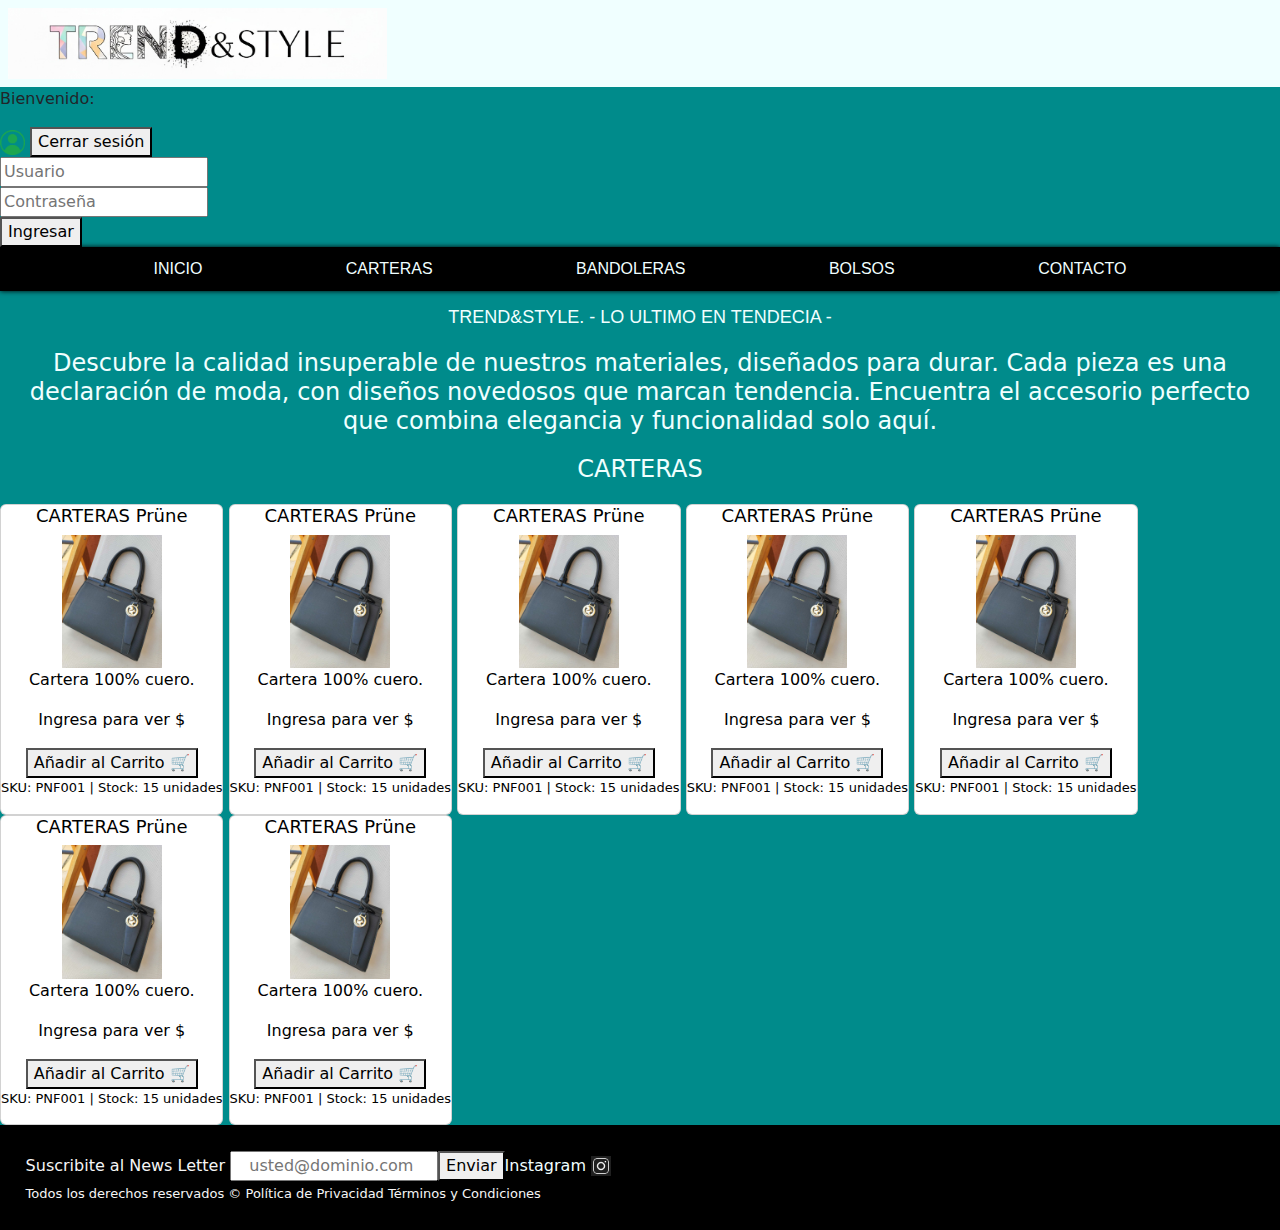
<file: carteras.html>
<!DOCTYPE html>
<html lang="en">
<head>
    <meta charset="UTF-8">
    <meta name="viewport" content="width=device-width, initial-scale=1.0">
    <link rel="stylesheet" href="styles.css">
    <title>Trend&Style</title>
</head>

<body class="body">
    <header><img src="media/TREND LINEAL.jpg" alt="LOGO" width="30%" >
    </header>

    <section class="contenedor_login_seccion">
    <span class="login_exitoso">
        <p>Bienvenido: <span id="email_usuario"></span></p>
        <img src="media/pngaaa.com-5036557.png" alt="LOGO" width="25px" height="25">
        <button class="boton" id="boton_logout" type="button">Cerrar sesión</button>
    </span>

    <span >
        <form class="contenedor_login" id="formulario_loging">
            <input 
                class="input_ingreso" 
                id="user_input" 
                type="email" 
                placeholder="Usuario" 
                required>
            <div id="empty_email_error" class="error-message"></div>

            <input 
                class="input_ingreso" 
                id="user_password" 
                type="password" placeholder="Contraseña" 
                required>
            <div id="empty_psw_error" class="error-message"></div>

            <button class="boton" id="boton_login" type="submit">Ingresar</button>

            <div id="login_error_error" class="error-message"></div>
        </form>
    </span>
    </section>

<nav class="navegador">
            <ul class="listaLink">
                 <li ><a class="link" href="index.html">INICIO</a></li>
                 <li ><a class="link" href="carteras.html">CARTERAS</a></li>
                 <li ><a class="link" href="bandoleras.html">BANDOLERAS</a></li>
                 <li ><a class="link" href="bolsos.html">BOLSOS</a></li>
                 <li ><a class="link" href="contacto.html">CONTACTO</a></li>
            </ul>
        </nav>
    
    <h1 class="Bienvenida">TREND&STYLE.  - LO ULTIMO EN TENDECIA -</h1>
    
    <h2 class ="titulo_ofertas"> <p>Descubre la calidad insuperable de nuestros materiales, diseñados para durar. Cada pieza es una declaración de moda, con diseños novedosos que marcan tendencia. Encuentra el accesorio perfecto que combina elegancia y funcionalidad solo aquí.</p> </h2>



    <main>

        <h2 class="titulo_ofertas">CARTERAS</h2>

        <div class="col">
            <div class="card">
                <h2 class="producto-nombre">CARTERAS Prüne</h2>
                <section class="imagen_producto"> <img src="media/ardilla-roja-negra-1-.jpg" alt="Cartera" width=100px></section>

                <p class="producto-descripcion">
                    Cartera 100% cuero.
                </p>

                <p class="producto-precio">
                    <span class="precio-actual">$49.99</span>
                </p>

                <button class="boton-comprar">
                    Añadir al Carrito 🛒
                </button>

                <p class="producto-meta">
                    SKU: PNF001 | Stock: 15 unidades
                </p>
            </div>
        </div>

        <div class="col">
        <div class="card">
                <h2 class="producto-nombre">CARTERAS Prüne</h2>
                <section class="imagen_producto"> <img src="media/ardilla-roja-negra-1-.jpg" alt="Cartera" width=100px></section>

                <p class="producto-descripcion">
                    Cartera 100% cuero.
                </p>

                <p class="producto-precio">
                    <span class="precio-actual">$49.99</span>
                    </p>

                <button class="boton-comprar">
                    Añadir al Carrito 🛒
                </button>

                <p class="producto-meta">
                    SKU: PNF001 | Stock: 15 unidades
                </p>
            </div>
        </div>

        <div class="col">
        <div class="card">
                <h2 class="producto-nombre">CARTERAS Prüne</h2>
                <section class="imagen_producto"> <img src="media/ardilla-roja-negra-1-.jpg" alt="Cartera" width=100px></section>

                <p class="producto-descripcion">
                    Cartera 100% cuero.
                </p>

                <p class="producto-precio">
                    <span class="precio-actual">$49.99</span>
                    </p>

                <button class="boton-comprar">
                    Añadir al Carrito 🛒
                </button>

                <p class="producto-meta">
                    SKU: PNF001 | Stock: 15 unidades
                </p>
            </div>
        </div>

        <div class="col">
        <div class="card">
                <h2 class="producto-nombre">CARTERAS Prüne</h2>
                <section class="imagen_producto"> <img src="media/ardilla-roja-negra-1-.jpg" alt="Cartera" width=100px></section>

                <p class="producto-descripcion">
                    Cartera 100% cuero.
                </p>

                <p class="producto-precio">
                    <span class="precio-actual">$49.99</span>
                    </p>

                <button class="boton-comprar">
                    Añadir al Carrito 🛒
                </button>

                <p class="producto-meta">
                    SKU: PNF001 | Stock: 15 unidades
                </p>
            </div>
        </div>

        <div class="col">
        <div class="card">
                <h2 class="producto-nombre">CARTERAS Prüne</h2>
                <section class="imagen_producto"> <img src="media/ardilla-roja-negra-1-.jpg" alt="Cartera" width=100px></section>

                <p class="producto-descripcion">
                    Cartera 100% cuero.
                </p>

                <p class="producto-precio">
                    <span class="precio-actual">$49.99</span>
                    </p>

                <button class="boton-comprar">
                    Añadir al Carrito 🛒
                </button>

                <p class="producto-meta">
                    SKU: PNF001 | Stock: 15 unidades
                </p>
            </div>
        </div>

        <div class="col">
            <div class="card">
                <h2 class="producto-nombre">CARTERAS Prüne</h2>
                <section class="imagen_producto"> <img src="media/ardilla-roja-negra-1-.jpg" alt="Cartera" width=100px></section>

                <p class="producto-descripcion">
                    Cartera 100% cuero.
                </p>

                <p class="producto-precio">
                    <span class="precio-actual">$49.99</span>
                    </p>

                <button class="boton-comprar">
                    Añadir al Carrito 🛒
                </button>

                <p class="producto-meta">
                    SKU: PNF001 | Stock: 15 unidades
                </p>
            </div>
        </div>

        <div class="col">
            <div class="card">
                <h2 class="producto-nombre">CARTERAS Prüne</h2>
                <section class="imagen_producto"> <img src="media/ardilla-roja-negra-1-.jpg" alt="Cartera" width=100px></section>

                <p class="producto-descripcion">
                    Cartera 100% cuero.
                </p>

                <p class="producto-precio">
                    <span class="precio-actual">$49.99</span>
                    </p>

                <button class="boton-comprar">
                    Añadir al Carrito 🛒
                </button>

                <p class="producto-meta">
                    SKU: PNF001 | Stock: 15 unidades
                </p>
            </div>
        </div>
    
        
    </main>

    <footer class="pie"> 
        <div class="contenedor_footer">      
        <span class="news_letter">Suscribite al News Letter <input type="email" id="correo" name="correo" placeholder="   usted@dominio.com"><button>Enviar</button></span><span class="icono_insta">Instagram <img src="/FULL STACK/WORKSPACE/media/images.png" alt=""width=20px> </span>
        </div>
        
        <div class="contenedor_derechos">  
            <span class="derechos">Todos los derechos reservados  ©  </span>  
            <span class="derechos">Política de Privacidad </span>
            <span class="derechos">Términos y Condiciones </span>
        </div>          
    </footer>

    <link rel="stylesheet" href="bootstrap.min.css">
    <script src="index.js"></script>
</body>

</html>
</file>
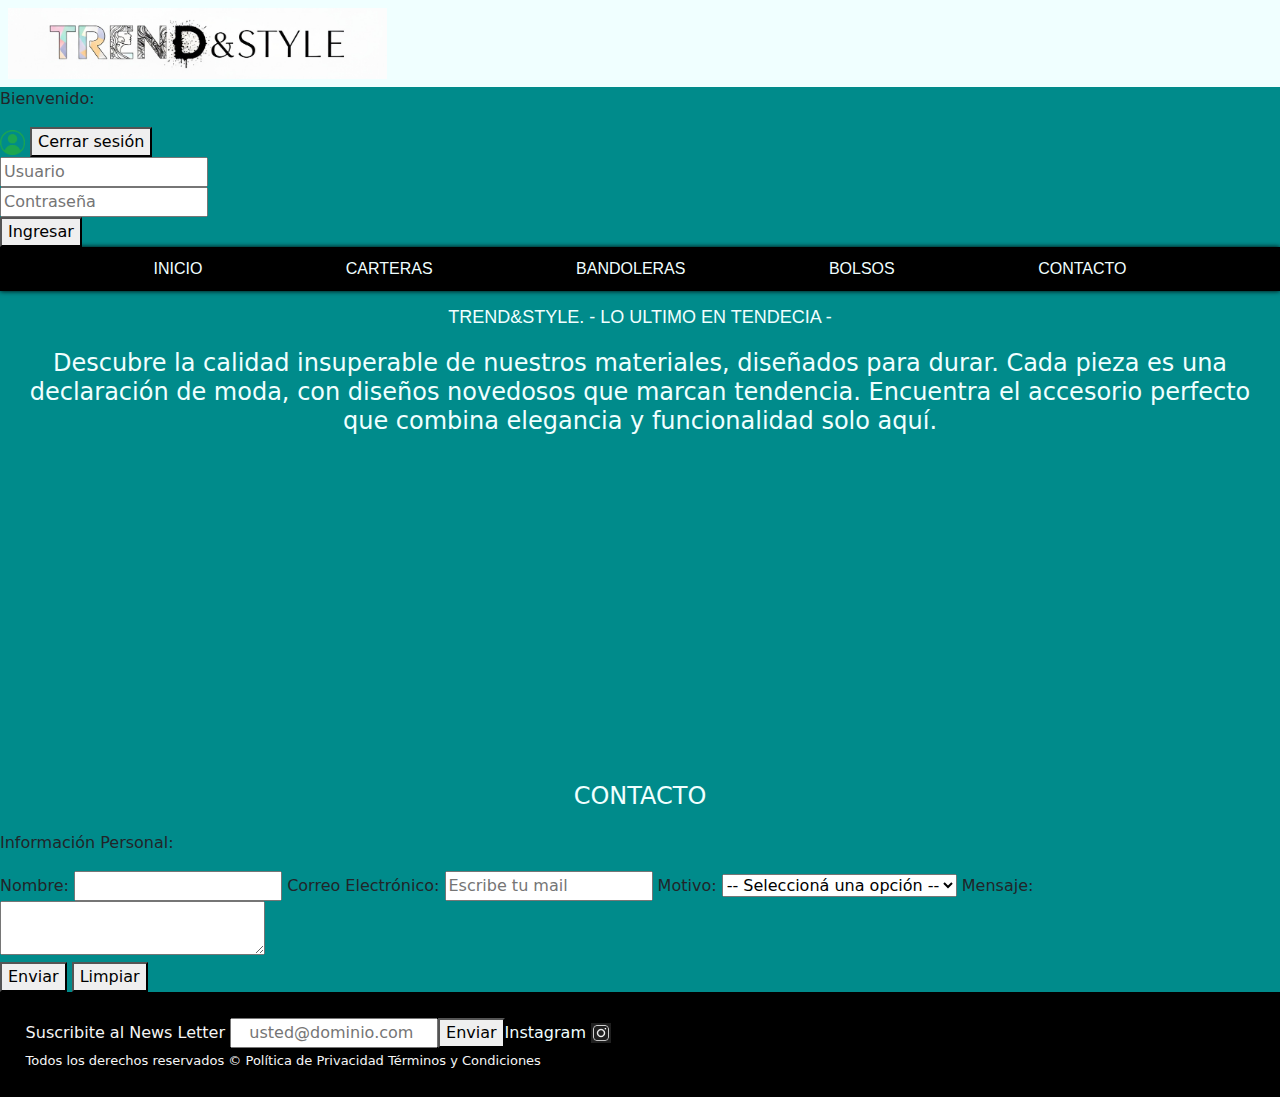
<file: contacto.html>
<!DOCTYPE html>
<html lang="en">
<head>
    <meta charset="UTF-8">
    <meta name="viewport" content="width=device-width, initial-scale=1.0">
    <link rel="stylesheet" href="styles.css">
    <title>Trend&Style</title>
</head>

<body class="body">
    <header><img src="media/TREND LINEAL.jpg" alt="LOGO" width="30%" >
    </header>
    <section class="contenedor_login_seccion">
    <span class="login_exitoso">
        <p>Bienvenido: <span id="email_usuario"></span></p>
        <img src="media/pngaaa.com-5036557.png" alt="LOGO" width="25px" height="25">
        <button class="boton" id="boton_logout" type="button">Cerrar sesión</button>
    </span>

    <span >
        <form class="contenedor_login" id="formulario_loging">
            <input 
                class="input_ingreso" 
                id="user_input" 
                type="email" 
                placeholder="Usuario" 
                required>
            <div id="empty_email_error" class="error-message"></div>

            <input 
                class="input_ingreso" 
                id="user_password" 
                type="password" placeholder="Contraseña" 
                required>
            <div id="empty_psw_error" class="error-message"></div>

            <button class="boton" id="boton_login" type="submit">Ingresar</button>

            <div id="login_error_error" class="error-message"></div>
        </form>
    </span>
    </section>





        <nav class="navegador">
            <ul class="listaLink">
                 <li ><a class="link" href="index.html">INICIO</a></li>
                 <li ><a class="link" href="carteras.html">CARTERAS</a></li>
                 <li ><a class="link" href="bandoleras.html">BANDOLERAS</a></li>
                 <li ><a class="link" href="bolsos.html">BOLSOS</a></li>
                 <li ><a class="link" href="contacto.html">CONTACTO</a></li>
            </ul>
        </nav>
    
    <h1 class="Bienvenida">TREND&STYLE.  - LO ULTIMO EN TENDECIA -</h1>

    
    <h2 class ="titulo_ofertas"> <p>Descubre la calidad insuperable de nuestros materiales, diseñados para durar. Cada pieza es una declaración de moda, con diseños novedosos que marcan tendencia. Encuentra el accesorio perfecto que combina elegancia y funcionalidad solo aquí.</p> </h2>

    <section class="mapaTienda">
        <iframe 
            src="https://www.google.com/maps/embed?pb=!1m18!1m12!1m3!1d34266.7891770945!2d-54.64185733535356!3d-25.476599500599352!2m3!1f0!2f0!3f0!3m2!1i1024!2i768!4f13.1!3m3!1m2!1s0x94f69b247511175b%3A0xd46d852de3dc1f7!2sTemplo%20Budista%20Chen%20Tien!5e0!3m2!1ses!2sar!4v1762825981571!5m2!1ses!2sar" 
            width="450" 
            height="300" 
            style="border:0;" 
            allowfullscreen="" 
            loading="lazy" 
            referrerpolicy="no-referrer-when-downgrade">
        </iframe>
    </section>

    <main>
      <div class=" contenedor_sepadador">
      <h2 class="titulo_ofertas">CONTACTO</h2>
      </div>  

    <div class="contenedor_formulario">        
      <form id="formulario" class="formulario" action="URL_de_destino" method="POST">

          <fieldset>
            <P>Información Personal:</P>
            
            <label for="nombre">Nombre:</label>
            <input type="text" id="nombre" name="nombre">

            <label for="email">Correo Electrónico:</label>
            <input type="email" required placeholder="Escribe tu mail" id="email" name="email">
        
            <label for="motivo">Motivo:</label>
            <select id="motivo" name="motivo">
              <option value="">-- Seleccioná una opción --</option>
              <option value="Consulta">Consulta</option>
              <option value="Soporte">Quiero Revender</option>
              <option value="Otros">RRHH</option>
            </select>

            <label for="mensaje">Mensaje:</label>
            <textarea id="mensaje" name="mensaje" rows="2" cols="30"></textarea>
          </fieldset>

          <section>
            <button class="boton" type="submit">Enviar</button>
            <button class="boton" type="reset">Limpiar</button>
          </section>
      </form>
    </div>

    </main>

   <footer class="pie"> 
        <div class="contenedor_footer">      
        <span class="news_letter">Suscribite al News Letter <input type="email" id="correo" name="correo" placeholder="   usted@dominio.com"><button class="boton">Enviar</button></span><span class="icono_insta">Instagram <img src="/FULL STACK/WORKSPACE/media/images.png" alt=""width=20px> </span>
        
      </div>
        
        <div class="contenedor_derechos">  
            <span class="derechos">Todos los derechos reservados  ©  </span>  
            <span class="derechos">Política de Privacidad </span>
            <span class="derechos">Términos y Condiciones </span>
        </div>          
    </footer>

    <link rel="stylesheet" href="bootstrap.min.css">
    <script src="index.js"></script>
</body>
</html>
</file>
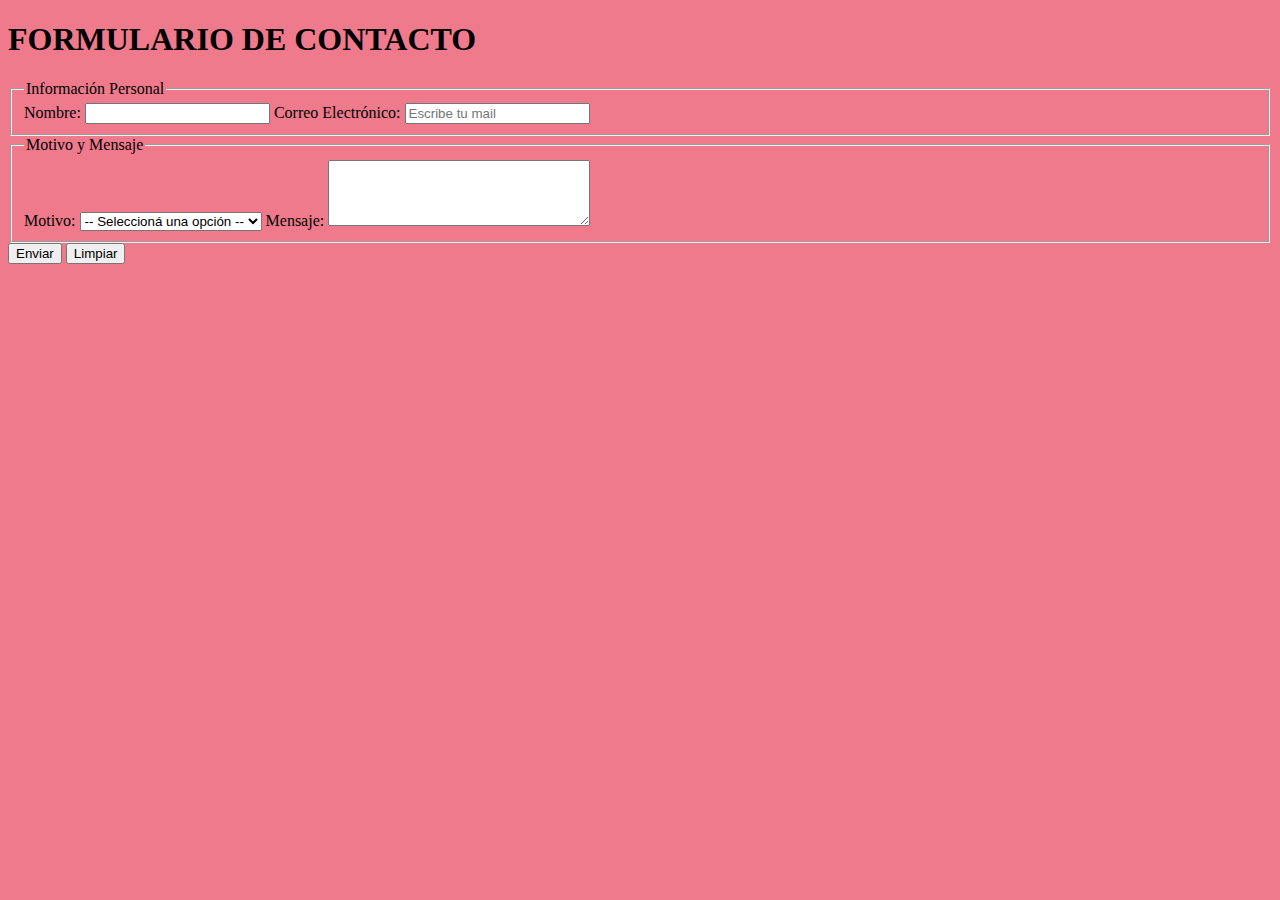
<file: FULL STACK/WORKSPACE/contacto.html>
<!DOCTYPE html>
<html>
  <head><title>Formulario de contacto</title></head>
  <body>
    
 
  <h1>FORMULARIO DE CONTACTO</h1>
      <style>
         body
         {background-color: #ee7a8c }</style>
  <form action="URL_de_destino" method="POST">



    <fieldset>
      <legend>Información Personal</legend>
      
      <label for="nombre">Nombre:</label>
      <input type="text" id="nombre" name="nombre">

      <label for="email">Correo Electrónico:</label>
      <input type="email" required placeholder="Escribe tu mail" id="email" name="email">
    </fieldset>

    <fieldset>
      <legend>Motivo y Mensaje</legend>

      <label for="motivo">Motivo:</label>
      <select id="motivo" name="motivo">
        <option value="">-- Seleccioná una opción --</option>
        <option value="consulta">Consulta</option>
        <option value="soporte">Soporte</option>
        <option value="otros">Otros</option>
      </select>

      <label for="mensaje">Mensaje:</label>
      <textarea id="mensaje" name="mensaje" rows="4" cols="30"></textarea>
    </fieldset>

    <section>
      <button type="submit">Enviar</button>
      <button type="reset">Limpiar</button>
    </section>
</form>
 </body>
</html>
</file>
<file: styles.css>
.body{background-color: darkcyan;margin: 0;}
.link{color: azure;
  text-decoration: none;color:azure;
  display: block;
  position: relative;
  z-index: 999;
}
a:hover{text-decoration: none;}
header{background-color: azure;margin: 0; padding: 8px;}

h1{text-align: center;box-sizing: border-box;color: azure;
  font-family:'Lucida Sans', 'Lucida Sans Regular', 'Lucida Grande', 'Lucida Sans Unicode', Geneva, Verdana, sans-serif;}
.titulo{color: azure;}
.titulo_ofertas{margin: 20px;text-align: center;font-size:x-large;color: azure;}

.navegador{background-color:black; color: antiquewhite;box-shadow:0 0 5px 0 black;margin: 0px;text-decoration: none;color: inherit;
font-family: 'Lucida Sans', 'Lucida Sans Regular', 'Lucida Grande', 'Lucida Sans Unicode', Geneva, Verdana, sans-serif;}

.listaLink{display: inline-block; list-style-type: none; display: flex; flex-direction: row;justify-content:space-evenly;margin-top: 0%; padding: 10px;color: inherit;text-decoration: none;}
.link:hover{box-shadow: 0 10px 20px rgba(0, 0, 0, 0.847);
  transform: translateY(-2px);color: cadetblue;text-decoration: none;
  cursor: pointer;}


.Bienvenida{text-align: center; font-size: 18px; color: azure; }

.video_cartera{text-align: left;color: azure;
  display: flex;
  justify-content:left; 
  margin: 20px;}
.video_contenedor{width: 60%;
  max-width: 450px;
  justify-content: left;
  height: 250px;
  margin: 0 auto;}
  
button:hover{background-color:aqua;cursor: pointer;}

.contenedor-card{box-sizing: border-box;margin: 5px;max-width:100px;display: flex;justify-content: center;background-color: azure;}

.card{align-items: center;justify-content: center;background-color: azure;}


.imagen_producto{justify-content: center;}

.pie{ color:whitesmoke; background-color: black;box-sizing: border-box; margin: 5;padding: 10px;
  padding: 2%;}
.icono_insta{color: azure;background-color: black;}

.col{display: flex;display: inline-block;justify-content: center;}
.col:hover{box-shadow: 0 10px 20px rgba(0, 0, 0, 0.2);outline: none;
  transform: translateY(-2px); 
  cursor: pointer;}

.producto-descripcion{color: black;}
.producto-nombre{color: black;font-size:large;}
.precio-actual{color: black;}
.producto-meta{color: black;box-sizing: border-box;font-size: small;}
.derechos{font-size: small;padding-top: 20px;}
@media screen and (max-width: 1024px) { 
  
.listaLink{flex-direction: column;}
  
}
</file>
